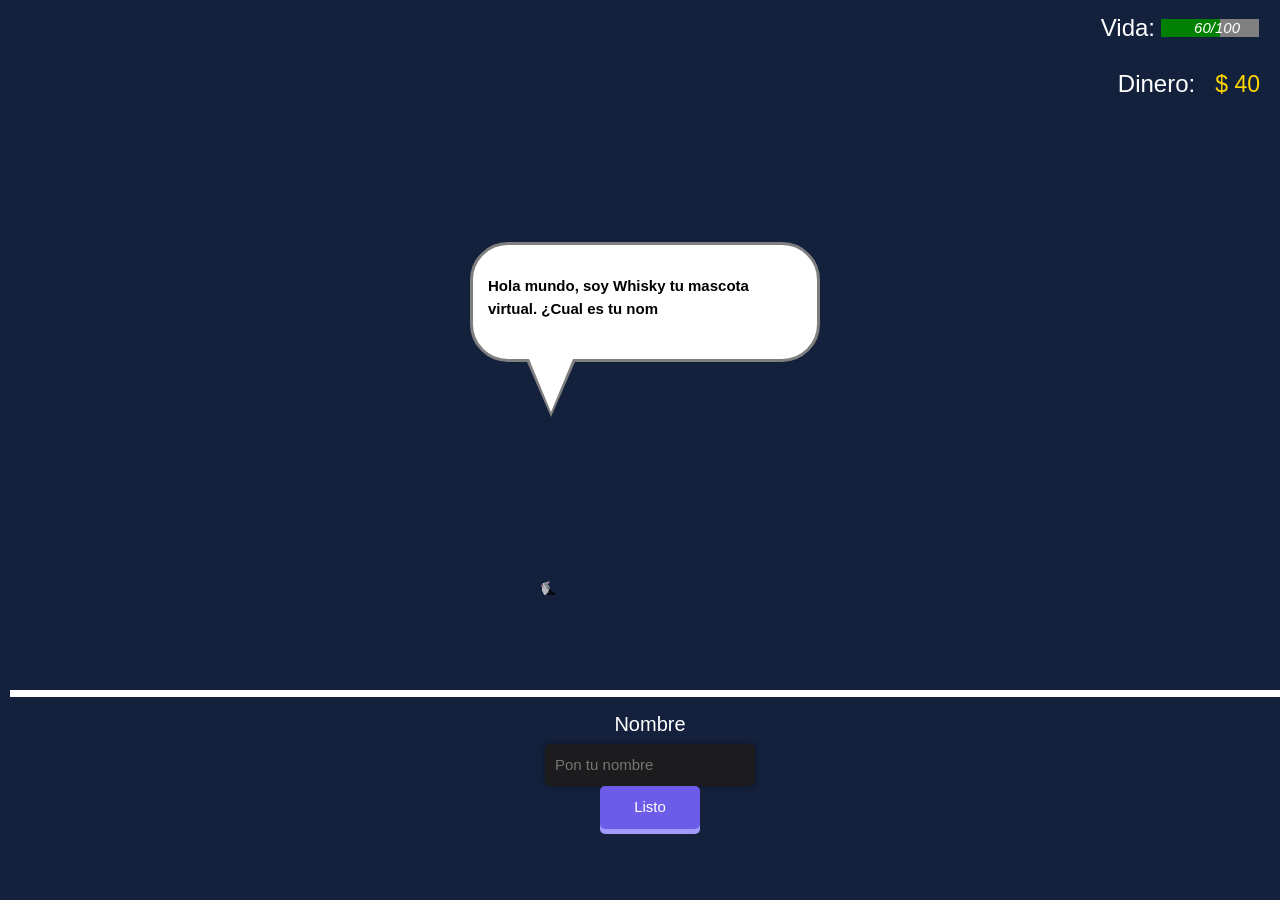
<file: index.html>
<!DOCTYPE html>
<html lang="Es">

<head>
	<meta charset="utf-8">
	<title>Tamagochi Whisky</title>
	<meta name="author" content="Ricardo Hernandez">
	<meta name="description" content="Tamagochi app about my dog">
	<meta name="viewport" content="width=device-width, initial-scale=1.0, maximum-scale=1.0, user-scalable=no">
	<link rel="stylesheet" href="./styles.css">
     <link rel="stylesheet" href="https://cdnjs.cloudflare.com/ajax/libs/animate.css/4.1.1/animate.min.css"/>
	 <link rel="stylesheet" href="https://www.w3schools.com/w3css/4/w3.css">
	<link rel="icon" type="image/x-icon" href=""/>
	<link rel="manifest" href="./manifest.json">
	<script>
		// En tu archivo principal (por ejemplo, app.js o index.js)
		if ('serviceWorker' in navigator) {
		  navigator.serviceWorker.register('./sw.js')
			.then(function(registration) {
			  console.log('ServiceWorker registrado con éxito:', registration);
			})
			.catch(function(error) {
			  console.log('Error al registrar el ServiceWorker:', error);
			});
		};
	</script>
</head>

<body> <!-- Remove class hidden -->
	<header id="header" class="">
		<div class="div-header">
			<h3>Vida: </h3>
			<progress value="" max="100" min="0" id="health" class=""></progress>
			<i id="health-text" class="stats-text"> 60/100</i>
		</div>
		<div class="div-header hidden">
			<h3>Felicidad: </h3>
			<progress value="80" max="100" min="0" id="happinnes"></progress>
			<i id="happinnes-text" class="stats-text">80/100</i>
		</div>
		<div class="div-header-money">
			<h3>Dinero: </h3>
			<span id="money"></span>
		</div>
	</header>
	<main>
		<!-- Remove class hidden -->
		<div id="dog-screen" class="">
			<div class="bubble typewriter fade" id="bubble">
				<p id="bubble-text"></p>
			</div>
			<div class="dog-frame">
				<div class="pixelart"></div>
			</div>
		</div>
		
		<div id="food-screen" class="hidden">
			<h2 >Comida</h2>
			<h3>Croquetas ---- $20</h3>
			<button onclick="buyFood1()" class="food-btn">Comprar</button>
			<br>
			<h3>Taco ----------- $40</h3>
			<button onclick="buyFood2()" class="food-btn">Comprar</button>
			<br>
			<h3>Filete ---------- $80</h3>
			<button onclick="buyFood3()" class="food-btn">Comprar</button>
		</div>
		
		<div id="work-screen" class="hidden">
			<h2>Trabajo</h2>
			<p>
				Pica piedra para ganar dinero, como el esclavo que eres!!!!
			</p>
			<div id="stone">
				<div id="line-one"></div>
				<div id="line-two"></div>
			</div>
			<h3 id="money-gained"></h3>
			<h4>Haz click sobre la piedra para picar</h4>
			
		</div>

		<div id="dead-screen" class="hidden">
			<h2>Whisky esta muerto</h2>
			<h3 id="dead-text"></h3>
			<h4>¿Quieres volver a jugar?</h4>
			<button onclick="restart()">Restart</button>
		</div>

    </main>
	<footer class="">  <!-- Remove class hidden -->
		<div id="dialog-name" class=" dialog-name hidden">
			<label for="name">Nombre</label>
			<input id="name" type="text" placeholder="Pon tu nombre" required>
			<button onclick="setName()" id="done-btn">Listo</button>
		</div>
		<div id="buttons-menu" class="buttons-menu " >
			<button onclick="showFood()" >Comida</button>
			<button onclick="showDog()" >Perro</button>
			<button onclick="showWork()" >Trabajar</button>
		</div>
	</footer>
	<script type="text/javascript" src="./app.js" ></script>
</body>

</html>
</file>
<file: styles.css>
*{
    box-sizing: border-box;
}
html, body{
    background-color: #14213d;
    height: 100%;
    width: 100%;
    display: flex;
    justify-content: center;
    align-items: center;
	color: #fff;
	touch-action: manipulation; /* Previene el zoom en la mayoría de los navegadores modernos */
  	user-select: none;
	overflow-x: hidden;
	overflow-y: hidden;
}

html:-webkit-scrollbar {
    display: none;
  }

/* Hide scrollbar for Chrome, Safari and Opera */
.challenges-list::-webkit-scrollbar, html::-webkit-scrollbar {
    display: none;
  }

  body {
	display: flex;
	justify-content: center;
	align-items: center;
	height: 100vh;
  }
  
  /* Hide scrollbar for IE, Edge and Firefox */
  .challenges-list, html {
    -ms-overflow-style: none;  /* IE and Edge */
    scrollbar-width: none;  /* Firefox */
  }

.dog-frame{
    height: 34vmin;
    width: 36vmin;
    align-items: flex-end;
    justify-content: left;
    display: flex;
    transform: scale(0.5, 0.5);
	
}


.pixelart {
        background: transparent;
		  font-size: 1px;
		  height: 1em;
		  width: 1em;
		  color: #EADBB4;
		margin-top: 30px;
        animation: wagTail 1s infinite;
        box-shadow: 2px 1px #080808, 3px 1px #080808, 4px 1px #080808, 5px 1px #080808, 6px 1px #080808, 14px 1px #e8e8e8, 15px 1px #e8e8e8, 16px 1px #e8e8e8, 3px 2px #080808, 4px 2px #080808, 5px 2px #080808, 6px 2px #080808, 7px 2px #080808, 12px 2px #e8e8e8, 13px 2px #e8e8e8, 14px 2px #e373ac, 15px 2px #e373ac, 16px 2px #e8e8e8, 4px 3px #080808, 5px 3px rgb(204 201 201), 6px 3px white, 7px 3px white, 8px 3px white, 9px 3px white, 10px 3px white, 11px 3px #ffffff, 12px 3px #ffffff, 13px 3px #e373ac, 14px 3px #e373ac, 15px 3px #b0b0b0, 4px 4px white, 5px 4px rgb(254 248 239), 6px 4px white, 7px 4px #b0b0b0, 8px 4px #b0b0b0, 9px 4px #b0b0b0, 10px 4px white, 11px 4px #ffffff, 12px 4px #e373ac, 13px 4px #e373ac, 14px 4px #e373ac, 15px 4px #b0b0b0, 3px 5px #b0b0b0, 4px 5px #ffffff, 5px 5px #ffffff, 6px 5px white, 7px 5px #b0b0b0, 8px 5px #000000, 9px 5px white, 10px 5px #b0b0b0, 11px 5px #e8e8e8, 12px 5px #d8caca, 13px 5px #e373ac, 14px 5px #b0b0b0, 1px 6px rgb(0 1 4), 2px 6px rgb(0 0 0), 3px 6px #b0b0b0, 4px 6px #ffffff, 5px 6px #ffffff, 6px 6px white, 7px 6px #b0b0b0, 8px 6px #84a6d2, 9px 6px #000000, 10px 6px #b0b0b0, 11px 6px #b0b0b0, 12px 6px #b0b0b0, 13px 6px #b0b0b0, 1px 7px #b0b0b0, 2px 7px #b0b0b0, 3px 7px #b0b0b0, 4px 7px #ffffff, 5px 7px #ffffff, 6px 7px white, 7px 7px #b0b0b0, 8px 7px #b0b0b0, 9px 7px #b0b0b0, 10px 7px #b0b0b0, 11px 7px #b0b0b0, 12px 7px #b0b0b0, 13px 7px #b0b0b0, 1px 8px rgb(255 255 255), 2px 8px #ffffff, 3px 8px #ffffff, 4px 8px #ffffff, 5px 8px #ffffff, 6px 8px white, 7px 8px white, 8px 8px #b0b0b0, 9px 8px #b0b0b0, 10px 8px #b0b0b0, 11px 8px #b0b0b0, 12px 8px #b0b0b0, 13px 8px #b0b0b0, 14px 8px #b0b0b0, 1px 9px #e373ac, 2px 9px rgb(227 115 172), 3px 9px rgb(230 110 172), 4px 9px rgb(230 130 182), 5px 9px #ffffff, 6px 9px white, 7px 9px white, 8px 9px white, 9px 9px white, 10px 9px #b0b0b0, 11px 9px #b0b0b0, 12px 9px #b0b0b0, 13px 9px #b0b0b0, 14px 9px #b0b0b0, 15px 9px #b0b0b0, 0px 10px #e373ac, 1px 10px #e373ac, 2px 10px rgb(226 7 123), 3px 10px rgb(220 0 112), 4px 10px rgb(214 34 120), 5px 10px #ffffff, 6px 10px white, 7px 10px white, 8px 10px white, 9px 10px white, 10px 10px white, 11px 10px #b0b0b0, 12px 10px #b0b0b0, 13px 10px #b0b0b0, 14px 10px #b0b0b0, 15px 10px #b0b0b0, 0px 11px #e373ac, 1px 11px #e2077b, 2px 11px white, 3px 11px white, 4px 11px white, 5px 11px #ffffff, 6px 11px #ffffff, 7px 11px #ffffff, 8px 11px white, 9px 11px white, 10px 11px #b0b0b0, 11px 11px #b0b0b0, 12px 11px #b0b0b0, 13px 11px #b0b0b0, 14px 11px #b0b0b0, 15px 11px #b0b0b0, 16px 11px #b0b0b0, 2px 12px #ffffff, 3px 12px #ffffff, 4px 12px #ffffff, 5px 12px #ffffff, 6px 12px white, 7px 12px white, 8px 12px white, 9px 12px white, 10px 12px #b0b0b0, 11px 12px #b0b0b0, 12px 12px #b0b0b0, 13px 12px #b0b0b0, 14px 12px #b0b0b0, 15px 12px #b0b0b0, 16px 12px #b0b0b0, 2px 13px #ffffff, 3px 13px white, 4px 13px white, 5px 13px white, 6px 13px white, 7px 13px white, 8px 13px white, 9px 13px white, 10px 13px #b0b0b0, 11px 13px #b0b0b0, 12px 13px #b0b0b0, 13px 13px #b0b0b0, 14px 13px #b0b0b0, 15px 13px #b0b0b0, 16px 13px #b0b0b0, 2px 14px #ffffff, 3px 14px white, 4px 14px white, 5px 14px white, 6px 14px white, 7px 14px white, 8px 14px white, 9px 14px white, 10px 14px white, 11px 14px #b0b0b0, 12px 14px #b0b0b0, 13px 14px #b0b0b0, 14px 14px #b0b0b0, 15px 14px #b0b0b0, 16px 14px #b0b0b0, 2px 15px #ffffff, 3px 15px white, 4px 15px white, 5px 15px white, 6px 15px white, 7px 15px white, 8px 15px white, 9px 15px white, 10px 15px white, 11px 15px white, 12px 15px #b0b0b0, 13px 15px #b0b0b0, 14px 15px #b0b0b0, 15px 15px #b0b0b0, 16px 15px #b0b0b0, 2px 16px #ffffff, 3px 16px #ffffff, 4px 16px white, 5px 16px white, 6px 16px white, 7px 16px white, 8px 16px white, 9px 16px white, 10px 16px white, 11px 16px white, 12px 16px #ffffff, 13px 16px #b0b0b0, 14px 16px #b0b0b0, 15px 16px #b0b0b0, 16px 16px #000000, 2px 17px #ffffff, 3px 17px #ffffff, 4px 17px white, 5px 17px white, 6px 17px white, 7px 17px white, 8px 17px white, 9px 17px white, 10px 17px white, 11px 17px #ffffff, 12px 17px #ffffff, 13px 17px #ffffff, 14px 17px #b0b0b0, 15px 17px #b0b0b0, 16px 17px #000000, 17px 17px #000000, 2px 18px #ffffff, 3px 18px #ffffff, 4px 18px white, 5px 18px white, 6px 18px white, 7px 18px white, 8px 18px white, 9px 18px white, 10px 18px white, 11px 18px #ffffff, 12px 18px #ffffff, 13px 18px #ffffff, 14px 18px #ffffff, 15px 18px #b0b0b0, 16px 18px #000000, 17px 18px #000000, 18px 18px #000000, 2px 19px #ffffff, 3px 19px #ffffff, 4px 19px white, 5px 19px white, 6px 19px white, 7px 19px white, 8px 19px white, 9px 19px white, 10px 19px white, 11px 19px white, 12px 19px #ffffff, 13px 19px #ffffff, 14px 19px #ffffff, 15px 19px #b0b0b0, 16px 19px #000000, 17px 19px #000000, 18px 19px #000000, 19px 19px #000000, 20px 19px #000000, 3px 20px #ffffff, 4px 20px white, 5px 20px white, 6px 20px white, 7px 20px white, 8px 20px white, 9px 20px white, 10px 20px white, 11px 20px white, 12px 20px #ffffff, 13px 20px #ffffff, 14px 20px #b0b0b0, 15px 20px #000000, 16px 20px #000000, 17px 20px #000000, 18px 20px #000000, 19px 20px #000000, 20px 20px #000000, 21px 20px #000000, 3px 21px white, 4px 21px white, 5px 21px white, 6px 21px white, 7px 21px white, 8px 21px white, 9px 21px white, 10px 21px white, 11px 21px white, 12px 21px #ffffff, 13px 21px #ffffff, 14px 21px #b0b0b0, 15px 21px rgb(0 0 1), 16px 21px #000000, 17px 21px #000000, 18px 21px #000000, 19px 21px #000000, 20px 21px #000000, 21px 21px #000000, 22px 21px #000000, 4px 22px white, 5px 22px white, 6px 22px white, 7px 22px white, 8px 22px white, 9px 22px white, 10px 22px white, 11px 22px #ffffff, 12px 22px #ffffff, 13px 22px #b0b0b0, 14px 22px #b0b0b0, 15px 22px #000000, 16px 22px #000000, 17px 22px #000000, 18px 22px #000000, 19px 22px #000000, 20px 22px #000000, 21px 22px #000000, 22px 22px #000000, 23px 22px #000000, 24px 22px #000000, 4px 23px white, 5px 23px white, 6px 23px white, 7px 23px white, 8px 23px white, 9px 23px white, 10px 23px #ffffff, 11px 23px #ffffff, 12px 23px #b0b0b0, 13px 23px #b0b0b0, 14px 23px #000000, 15px 23px #000000, 16px 23px #000000, 17px 23px #000000, 18px 23px #000000, 19px 23px #000000, 20px 23px #000000, 21px 23px #000000, 22px 23px #000000, 23px 23px #000000, 24px 23px #000000, 25px 23px #000000, 5px 24px white, 6px 24px white, 7px 24px white, 8px 24px white, 9px 24px white, 10px 24px #b0b0b0, 11px 24px #b0b0b0, 12px 24px #000000, 13px 24px #000000, 14px 24px #000000, 15px 24px #000000, 16px 24px #000000, 17px 24px #000000, 18px 24px #000000, 19px 24px #000000, 20px 24px #000000, 21px 24px #000000, 22px 24px #000000, 23px 24px #000000, 24px 24px #000000, 25px 24px #000000, 26px 24px #000000, 27px 24px #000000, 5px 25px white, 6px 25px white, 7px 25px white, 8px 25px #ffffff, 9px 25px #ffffff, 10px 25px #ffffff, 11px 25px #000000, 12px 25px #000000, 13px 25px #000000, 14px 25px #000000, 15px 25px #000000, 16px 25px #000000, 17px 25px #000000, 18px 25px #000000, 19px 25px #000000, 20px 25px #000000, 21px 25px #000000, 22px 25px #000000, 23px 25px #000000, 24px 25px #000000, 25px 25px #000000, 26px 25px #000000, 27px 25px #000000, 6px 26px #ffffff, 7px 26px white, 8px 26px white, 9px 26px white, 10px 26px #b0b0b0, 11px 26px #000000, 12px 26px #000000, 13px 26px #000000, 14px 26px #000000, 15px 26px #000000, 16px 26px #000000, 17px 26px #000000, 18px 26px #000000, 19px 26px #000000, 20px 26px #000000, 21px 26px #000000, 22px 26px #000000, 23px 26px #000000, 24px 26px #000000, 25px 26px #000000, 26px 26px #000000, 27px 26px #000000, 5px 27px rgb(26 24 48), 7px 27px white, 8px 27px #b0b0b0, 9px 27px #b0b0b0, 10px 27px #b0b0b0, 11px 27px #000000, 12px 27px #000000, 13px 27px #000000, 14px 27px #000000, 15px 27px #000000, 16px 27px #000000, 17px 27px #000000, 18px 27px #000000, 19px 27px #000000, 20px 27px #000000, 21px 27px #000000, 22px 27px #000000, 23px 27px #000000, 24px 27px #000000, 25px 27px #000000, 26px 27px #000000, 27px 27px #000000;
    }

.bubble
{
	position: relative;
	left: 0;
	margin-left: 10px;
	margin-bottom: -10px;
	width: 350px;
	height: 120px;
	padding: 15px;
	background: #FFFFFF;
	-webkit-border-radius: 38px;
	-moz-border-radius: 38px;
	border-radius: 38px;
	border: #7F7F7F solid 3px;
	display: flex;
	justify-content: center;
	align-content: center;
	font-family: sans-serif;
	font-weight: 700;
	color: black;

}

.hidden{
	display: none !important;
}

.bubble:after
{
	content: '';
	position: absolute;
	border-style: solid;
	border-width: 53px 22px 0;
	border-color: #FFFFFF transparent;
	display: block;
	width: 0;
	z-index: 1;
	bottom: -53px;
	left: 56px;
}

.bubble:before
{
	content: '';
	position: absolute;
	border-style: solid;
	border-width: 55px 24px 0;
	border-color: #7F7F7F transparent;
	display: block;
	width: 0;
	z-index: 0;
	bottom: -58px;
	left: 54px;
}

.fade {
    animation: fadeInAnimation ease 2s;
    animation-iteration-count: 1;
    animation-fill-mode: backwards;
}

main{
	border-bottom: 20px;
}

footer{
	position: absolute;
	bottom: 0;
	margin-bottom: 20px;
	background-color: #14213d;
	display: flex;
	justify-content: center;
	align-content: center;
	align-items: center;
	width: 100%;
	height: 5em;
	padding: 10px;
	border-radius: 20px;
}

.buttons-menu{
	width: 100%;
	height: 100%;
	display: flex;
	flex-direction: row;
	flex-wrap: wrap;
	align-items: center;
	justify-content: space-between;
	overflow: hidden;
}

button{
	border: none;
	border: none;
	outline: none;
	background-color: #6c5ce7;
	padding: 10px 20px;
	font-size: 12px;
	font-weight: 700;
	color: #fff;
	border-radius: 5px;
	transition: all ease 0.1s;
	box-shadow: 0px 5px 0px 0px #a29bfe;
	width: 100px;
	font-size: 16px;
	}

.food-btn, h3{
	display: inline-block;
	margin: 10px;
}

button:active {
  transform: translateY(5px);
  box-shadow: 0px 0px 0px 0px #a29bfe;
}

input {
  font-family: -apple-system,BlinkMacSystemFont,"Segoe UI","Roboto","Oxygen","Ubuntu","Cantarell","Fira Sans","Droid Sans","Helvetica Neue",sans-serif;
  font-weight: 500;
  font-size: 20px;
  color: #fff;
  background-color: rgb(28,28,30);
  box-shadow: 0 0 .4vw rgba(0,0,0,0.5), 0 0 0 .15vw transparent;
  border-radius: 0.4vw;
  border: none;
  outline: none;
  padding: 10px;
  transition: .4s;
	margin-bottom: 10px;
}

input:hover {
  box-shadow: 0 0 0 .15vw rgba(135, 207, 235, 0.186);
}

input:focus {
  box-shadow: 0 0 0 .15vw skyblue;
}

label{
	font-family: -apple-system,BlinkMacSystemFont,"Segoe UI","Roboto","Oxygen","Ubuntu","Cantarell","Fira Sans","Droid Sans","Helvetica Neue",sans-serif;
	font-weight: 500;
  	font-size: 20px;
	color: #fff;
	display: block;
	margin-bottom: 5px;
}

.dialog-name{
	display: flex;
	flex-direction: column;
	flex-wrap: wrap;
	justify-content: center;
	align-items: center;
	height: 190px;
	width: 100%;
	background-color:#14213d ;
	border: none;
	position: absolute;
	bottom: 0;
	border-top: solid 7px;
	padding-bottom: 40px;
}

header{
	position: fixed;
	top: 0;
	right: 0;
	margin-right: 20px;
}

progress{
	width: 100px;
	height: 20px;
	border: solid 1px transparent;
	margin-left: 5px;

}

.stats-text{
	z-index: 2;
	position: absolute;
	margin-right: 20px;
}

.div-header{
	display: flex;
	justify-content: flex-end;
	align-items: center;
}

.div-header-money{
	padding-left: 20px;
	display: flex;
	align-items: center;
}

.div-header-money > span{
	padding-left: 20px;
	font-size: 23px;
	color: gold;
}

#work-screen{
	display: flex;
	flex-direction: column;
	flex-wrap: wrap;
	justify-content: center;
	align-content: center;
	align-items: center;
}

#work-screen > p{
	text-align: center;
	margin-bottom: 20px;
}

#stone{
	width: 200px;
	height: 200px;
	margin: 10px auto;
	margin-left: 73px;
	background-color: rgb(167, 167, 167);
	box-shadow: gray 20px -20px;
}

#stone::before{
	background-color: gray;
	width: 200px;
	height: 200px;
	box-shadow: gray 20px 10px;
}

#line-one, #line-two{
	width: 35px;
	height: 20px;
	position: relative;
	
	
}

#line-one{
	transform: skew(-48deg) translate(-13px, -20px);
	background-color: gray;
}

#stone:active{
	transform: translateY(5px);
  	box-shadow: 0px 0px 0px 0px gray;

	& #line-one{
		display: none; !important;
	}
}





.slide {
transition: margin 300ms cubic-bezier(0.17, 0.04, 0.03, 0.94);
}

@keyframes fadeInAnimation {
    0% {
        opacity: 0;
    }
    100% {
        opacity: 1;
    }
}


        @keyframes wagTail {
            0%, 100% {
                transform: scale(20) translate(0, 0);
            }
            50% {
                transform: scale(20) translate(0.6px, 0);
            }
        }
</file>
